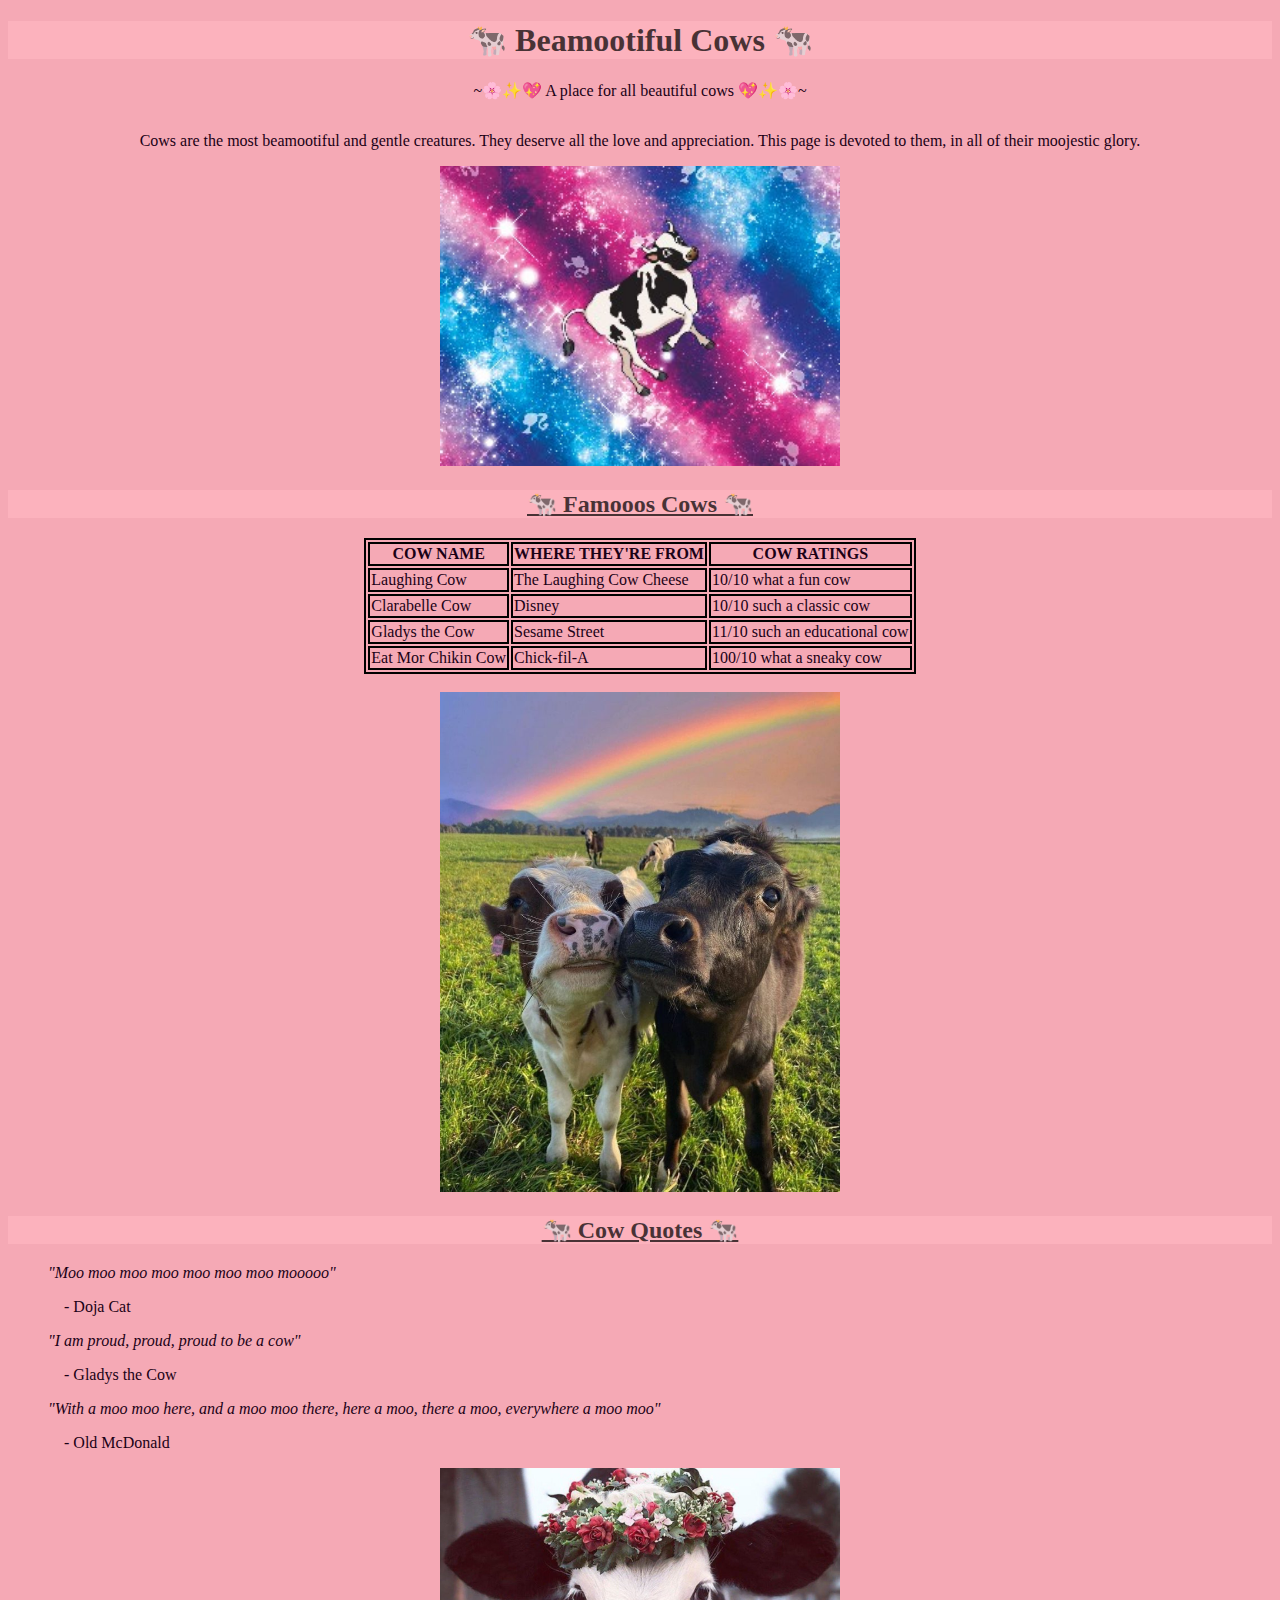
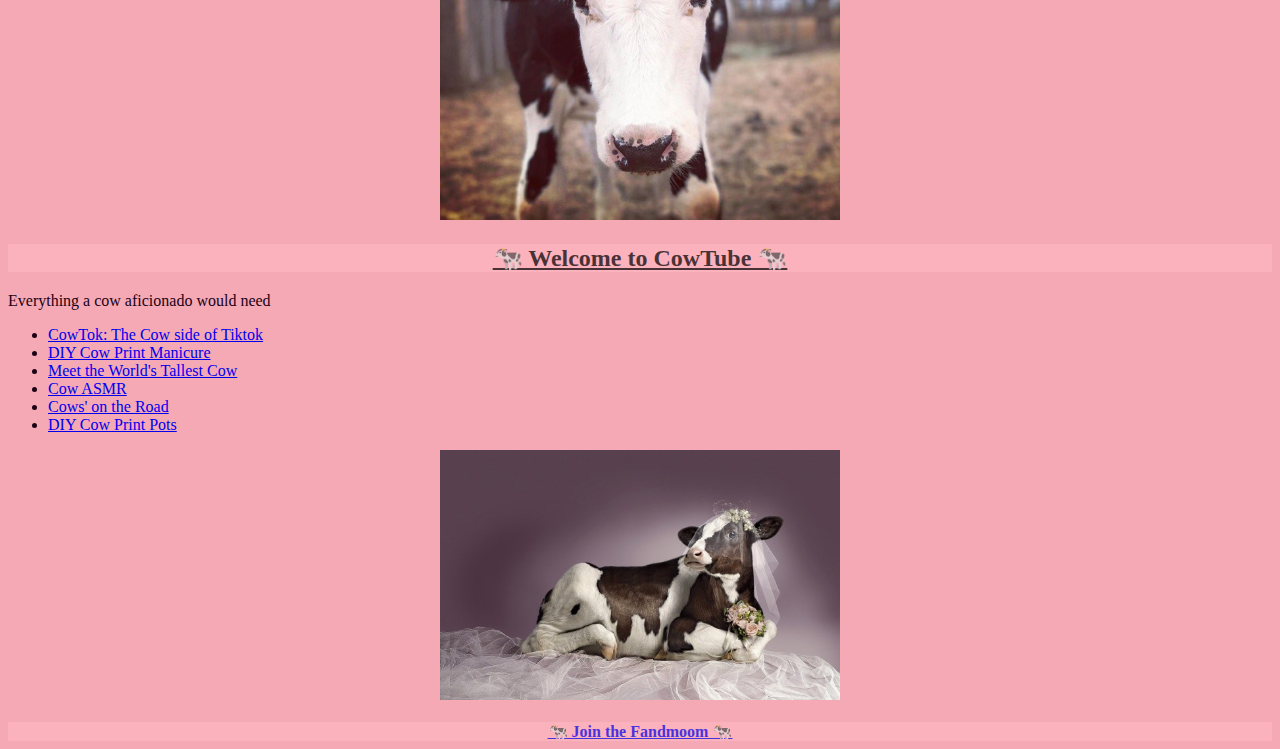
<file: index.html>
<!DOCTYPE html>
<html lang="en">

<head>
    <meta charset="UTF-8">
    <meta http-equiv="X-UA-Compatible" content="IE=edge">
    <meta name="viewport" content="width=device-width, initial-scale=1.0">
    <title>Beamootiful Cows</title>
    <link rel="stylesheet" href="style.css">
</head>

<body>
    <header>
        <!--must be centered on page-->
        <h1>&#128004 Beamootiful Cows &#128004</h1>
        <p>~&#127800&#10024&#128150 A place for all beautiful cows &#128150&#10024&#127800~</p>
    </header>
    <main>
        <div>
            <p> Cows are the most beamootiful and gentle creatures.
                They deserve all the love and appreciation. This page
                is devoted to them, in all of their moojestic glory.
            </p>
            <img src="img/galaxy-cow-song.jpg" alt="galaxy background with barbie logo and a majestic cow">
        </div>

        <section id="facts-section">
            <h2>&#128004 Famooos Cows &#128004</h2>
            <table class="centered">
                <thead>
                    <tr>
                        <th>COW NAME</th>
                        <th>WHERE THEY'RE FROM</th>
                        <th>COW RATINGS</th>
                    </tr>
                </thead>
                <tr>
                    <td>Laughing Cow</td>
                    <td>The Laughing Cow Cheese</td>
                    <td>10/10 what a fun cow</td>

                </tr>
                <tr>
                    <td>Clarabelle Cow</td>
                    <td>Disney</td>
                    <td>10/10 such a classic cow</td>
                </tr>
                <tr>
                    <td>Gladys the Cow</td>
                    <td>Sesame Street</td>
                    <td>11/10 such an educational cow</td>
                </tr>
                <tr>
                    <td>Eat Mor Chikin Cow</td>
                    <td>Chick-fil-A</td>
                    <td>100/10 what a sneaky cow</td>
                </tr>
            </table>
            <br>
            <div>
                <img src="img/Cow-Wallpapersuncom-7-715x894.jpg" alt="Cows in a field with a rainbow">
            </div>
        </section>

        <section id="quotes-section">
            <h2>&#128004 Cow Quotes &#128004</h2>

            <blockquote>"Moo moo moo moo moo moo moo mooooo"</blockquote>
            <p class=indent> - Doja Cat</p>
            <blockquote>"I am proud, proud, proud to be a cow"</blockquote>
            <p class=indent> - Gladys the Cow </p>
            <blockquote>"With a moo moo here, and a moo moo there, here a moo, there a moo,
                everywhere a moo moo"</blockquote>
            <p class=indent> - Old McDonald</p>
            <div>
                <img src="img/DLFibwJVoAAz5Q_.jpg" alt="Cow with a flower crown">
            </div>
        </section>

        <section id="links-section">
            <h2>&#128004 Welcome to CowTube &#128004</h2>
            <p>Everything a cow aficionado would need</p>
            <ul>
                <li><a href="https://www.youtube.com/watch?v=uJpcs6nQtdk">CowTok: The Cow side of Tiktok</a></li>
                <li><a href="https://www.youtube.com/watch?v=S7QVtWTHatc">DIY Cow Print Manicure</a></li>
                <li><a href="https://www.youtube.com/watch?v=ZDizXwyTuZI">Meet the World's Tallest Cow</a></li>
                <li><a href="https://www.youtube.com/watch?v=dlAgyzTQ5m8">Cow ASMR</a></li>
                <li><a href="https://www.youtube.com/watch?v=P_asBc1khko">Cows' on the Road</a></li>
                <li><a href="https://www.youtube.com/watch?v=H61ONQoSv7I">DIY Cow Print Pots</a></li>
            </ul>
            <div>
                <img src = "img/73-739763_s.jpg" alt = "Bridal cow in a wedding veil"><br><br>
            </div>
        </section>

    </main>
    <nav>
        <a href ="info.html">&#128004 Join the Fandmoom &#128004</a>
    </nav>
</body>

</html>






<!--

</div>

<img src = "img/73-739763_s.jpg" alt = "Bridal cow in a wedding veil">
-->
</file>
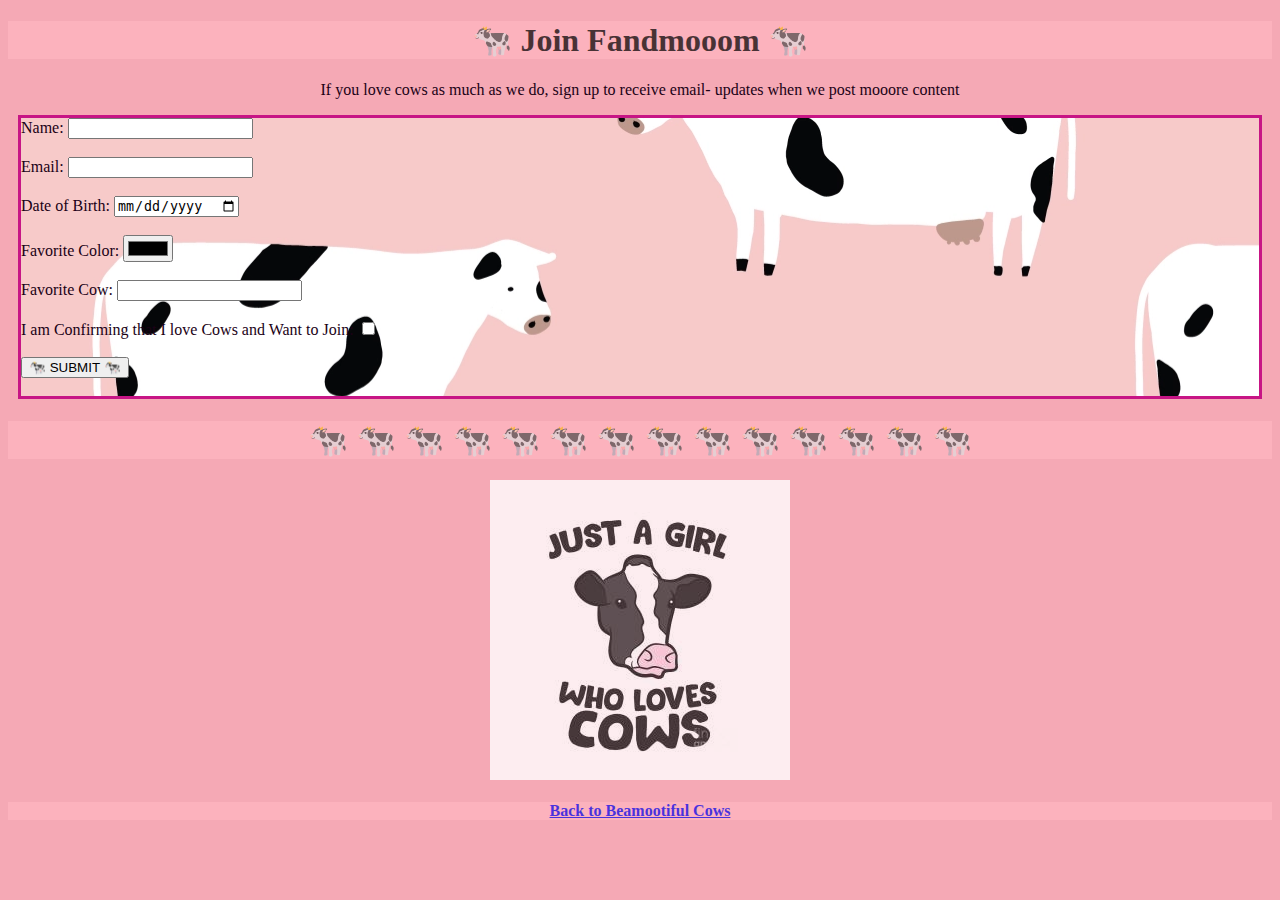
<file: info.html>
<!DOCTYPE html>
<html lang="en">

<head>
    <meta charset="UTF-8">
    <meta http-equiv="X-UA-Compatible" content="IE=edge">
    <meta name="viewport" content="width=device-width, initial-scale=1.0">
    <link rel="stylesheet" href="infostyle.css">
    <title>Joing the Fandmoom</title>
</head>

<body>
    <header>
        <h1>&#128004 Join Fandmooom &#128004</h1>
        <p> If you love cows as much as we do, sign up to receive email- updates when we post
            mooore content
        </p>
    </header>

    <main>
        <form action ="http://127.0.0.1:5500/index.html" method="post">
            <label for="name">Name: </label>
            <input type="text" name="name" id="name" required><br><br>

            <label for="email">Email: </label>
            <input type="email" name="email" id="email" required><br><br>

            <label for="date-of-birth">Date of Birth: </label>
            <input type="date" name="date-of-birth" id="date-of-birth"><br><br>

            <label for="favorite-color">Favorite Color: </label>
            <input type="color" name="favorite-color" id="favorite-color"><br><br>

            <label for="favorite-cow">Favorite Cow: </label>
            <input type="text" name="favorite-cow" id="favorite-cow"><br><br>

            <label for="confirmation">I am Confirming that I love Cows and Want to Join:</label>
            <input type="checkbox" name="confirmation" id="confirmation"><br><br>

            <input type="submit" value="&#128004 SUBMIT &#128004"><br><br>
        </form>


        <h1>&#128004 &#128004 &#128004 &#128004 &#128004 &#128004 &#128004 &#128004
            &#128004 &#128004 &#128004 &#128004 &#128004 &#128004
        </h1>
        <div>
            <img src=img/girl-who-loves-cows.jpg alt="picture of cow with text saying just a girl who loves cows";
        </div><br><br>
    </main>
    <nav>
        <a href="index.html">Back to Beamootiful Cows</a>
    </nav>
</body>

</html>
</file>
<file: style.css>
h1 {
    background-image: url(https://image.shutterstock.com/image-vector/abstract-pink-cow-texture-design-260nw-339333632.jpg);
    opacity: 0.7;
    color: rgb(0, 0, 0);
    background-color:lightpink;
    font-weight: 700;
}
h2 {
    background-image: url(https://image.shutterstock.com/image-vector/abstract-pink-cow-texture-design-260nw-339333632.jpg);
    opacity: 0.7;
    color: rgb(0, 0, 0);
    background-color:lightpink;
    text-align: center;
    text-decoration: underline;
}

header {
    text-align: center;
}

body {
    background-color: #f5a9b5;
    color: rgb(27, 1, 22);
}

div {
    text-align: center;
    align-content: center;  
}

img {
    width: 400px;
    align-items: center;
}

table, th, td {
    border: 2px solid black;
  }

  .centered {
      margin-left: auto;
      margin-right: auto;
  }

blockquote {
    font-style: italic;
}

.indent {
    text-indent:7ch;
}

nav {
    background-image: url(https://image.shutterstock.com/image-vector/abstract-pink-cow-texture-design-260nw-339333632.jpg);
    opacity: 0.7;
    color: rgb(0, 0, 0);
    background-color:lightpink;
    font-weight: 700;
    text-align: center;
    white-space: nowrap;
}
</file>
<file: infostyle.css>
h1, h2 {
    background-image: url(https://image.shutterstock.com/image-vector/abstract-pink-cow-texture-design-260nw-339333632.jpg);
    opacity: 0.7;
    color: rgb(0, 0, 0);
    background-color:lightpink;
    font-weight: 700;
    text-align: center;
    white-space: nowrap;
}
header {
    text-align: center;
}
body {
    background-color: #f5a9b5;
    color: rgb(27, 1, 22);
    
}
nav {
    background-image: url(https://image.shutterstock.com/image-vector/abstract-pink-cow-texture-design-260nw-339333632.jpg);
    opacity: 0.7;
    color: rgb(0, 0, 0);
    background-color:lightpink;
    font-weight: 700;
    text-align: center;
    white-space: nowrap;
}

form {
    background-color: #f5a9b5;
    background-image: url(img/pink_cows_seaml_4x.webp);
    border-color: mediumvioletred;
    border-style: solid;
    margin-left: 10px;
    margin-right: 10px;
}
div {
    text-align: center;
    align-content: center;  
    opacity: 0.8;
}
</file>
